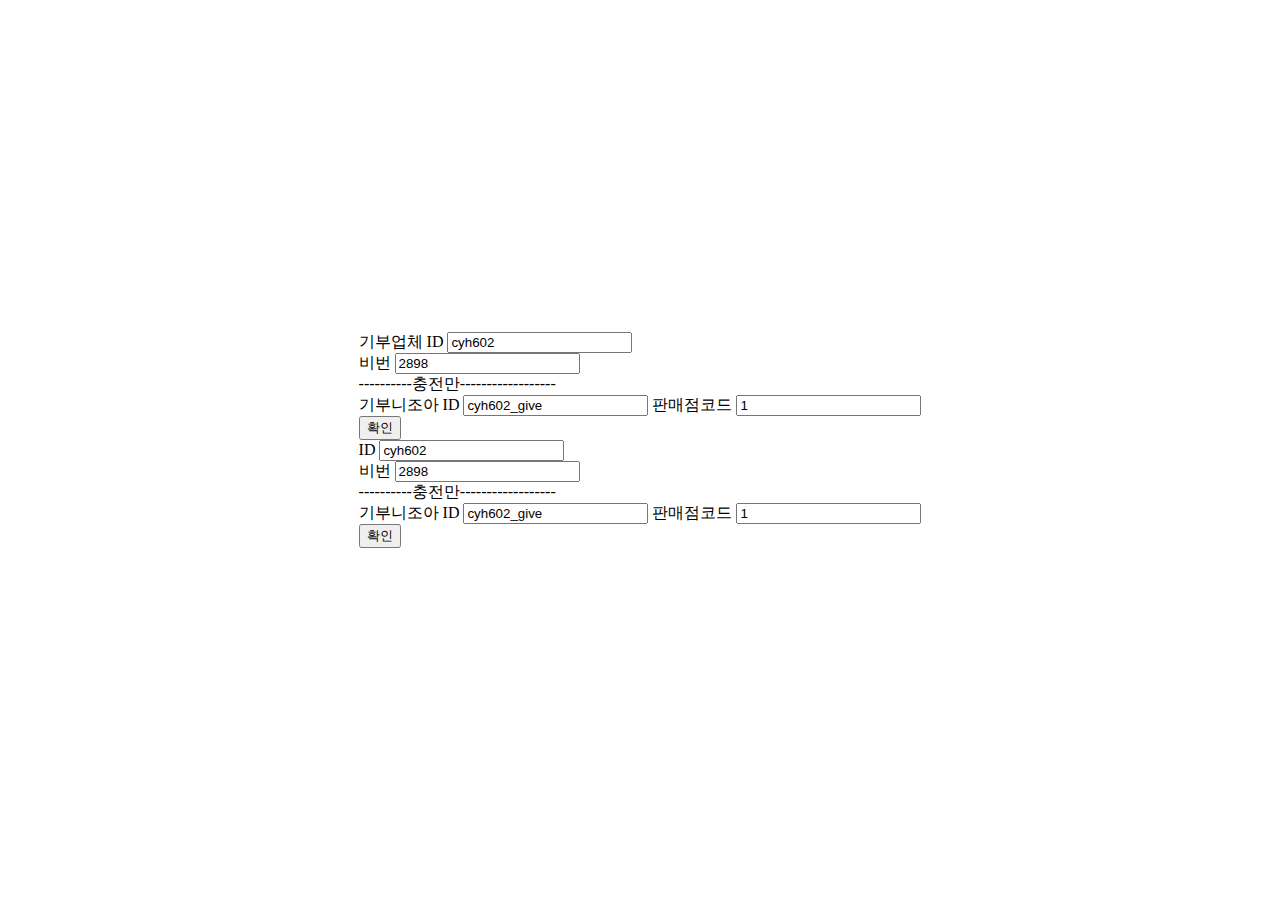
<file: interface/src/main/resources/static/index.html>
<!DOCTYPE html>
<html>
<head>
  <meta charset="UTF-8">
  <title>Multiplication v1</title>
  <link rel="stylesheet" type="text/css" href="styles.css">
  <script src="https://ajax.googleapis.com/ajax/libs/jquery/3.1.1/jquery.min.js"></script>
  <script src="interface-send.js"></script>
</head>

<body>
<div>
  <form id="if-form">
    	기부업체
    	ID <input type="text" name="id" value="cyh602"><br>
    	비번 <input type="text" name="pw" value="2898"> <br>
    	----------충전만------------------<br>
    	기부니조아 ID <input type="text" name="user_id" value="cyh602_give"> 
    	판매점코드 <input type="text" name="org_id" value="1"> <br>
    	
    	<input type="submit" value="확인">
  </form>
  <form id="data-form">
    	ID <input type="text" name="id" value="cyh602"><br>
    	비번 <input type="text" name="pw" value="2898"> <br>
    	----------충전만------------------<br>
    	기부니조아 ID <input type="text" name="user_id" value="cyh602_give"> 
    	판매점코드 <input type="text" name="org_id" value="1"> <br>
    	
    	<input type="submit" value="확인">
  </form>
  
  
  <h2><span class="result-message"></span></h2>
  <table id="stats" style="width:100%">

    <tbody id="stats-body"></tbody>
  </table>
</div>
</body>
</html>
</file>
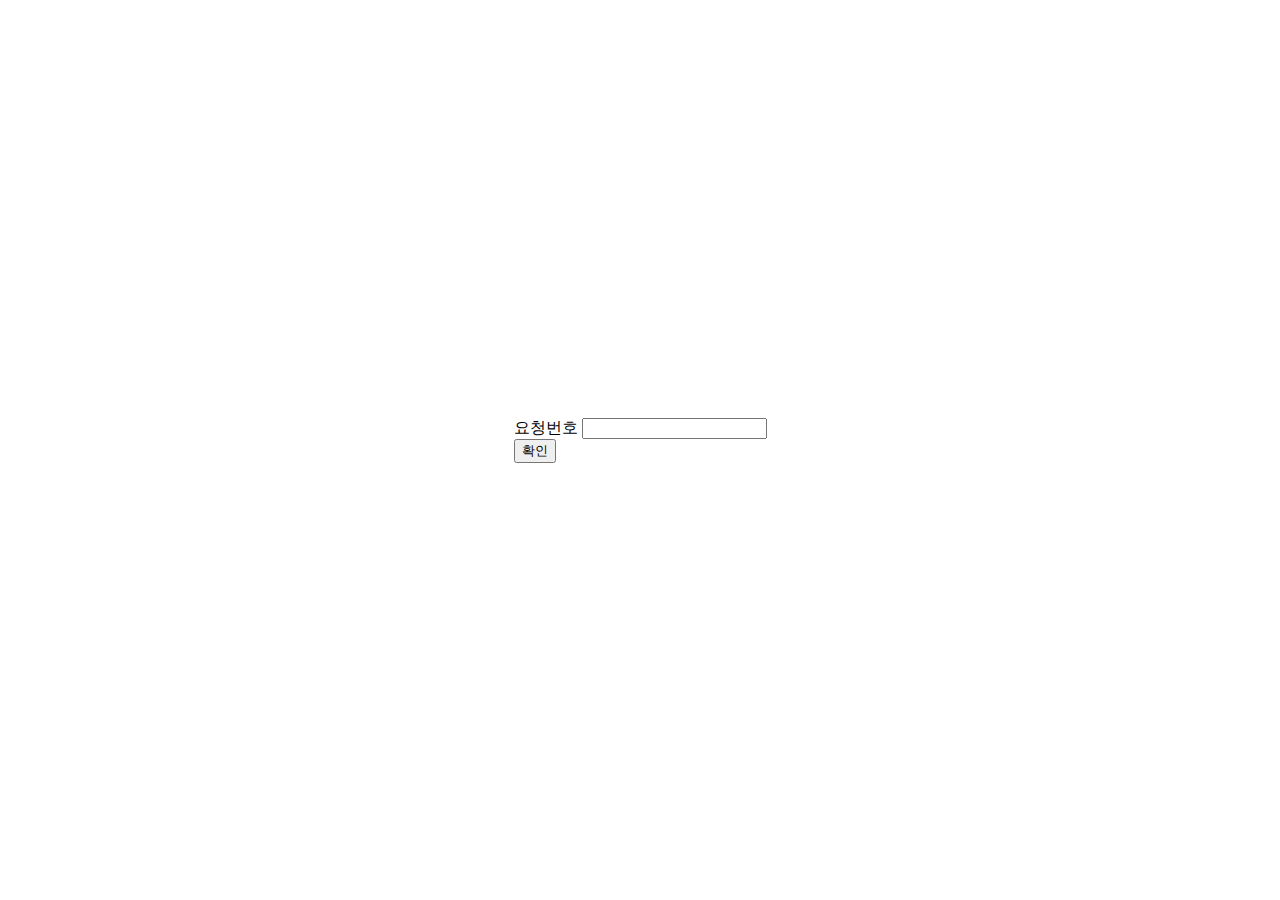
<file: unicef/src/main/resources/static/index.html>
<!DOCTYPE html>
<html>
<head>
  <meta charset="UTF-8">
  <title>Multiplication v1</title>
  <link rel="stylesheet" type="text/css" href="styles.css">
  <script src="https://ajax.googleapis.com/ajax/libs/jquery/3.1.1/jquery.min.js"></script>
  <script src="interface-receive.js"></script>
</head>

<body>
<div>
  <form id="if-form">
    	요청번호 <input type="text" name="reqSerNum"><br>
    	<!-- 서비스번호 <input type="text" name="svcNum"> <br>
    	충전금액 <input type="text" name="ppsAmt"> -->
    	<input type="submit" value="확인">
  </form>
  
  <h2><span class="result-message"></span></h2>
  <table id="stats" style="width:100%">

    <tbody id="stats-body"></tbody>
  </table>
</div>
</body>
</html>
</file>
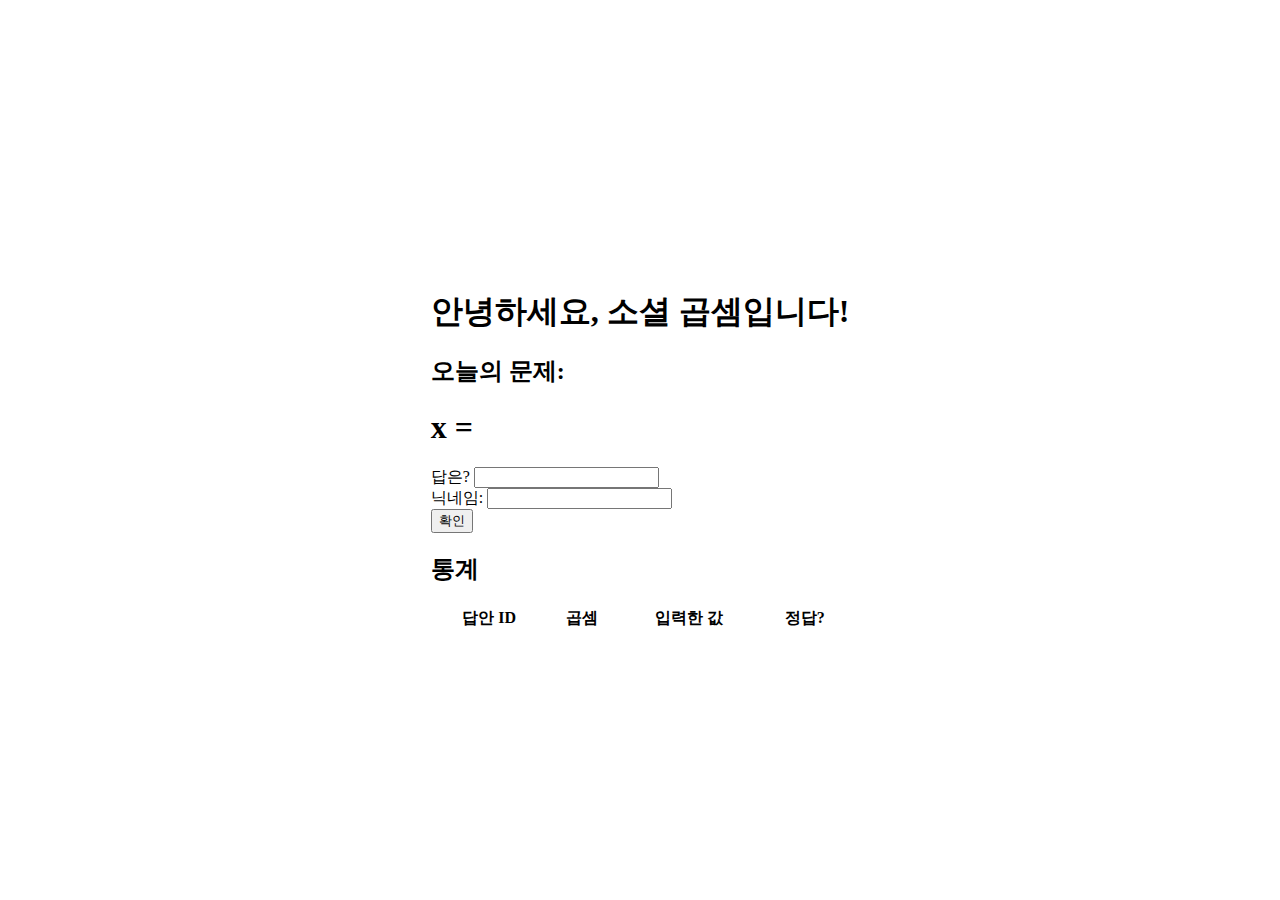
<file: customer/bin/src/main/resources/static/index.html>
<!DOCTYPE html>
<html>
<head>
  <meta charset="UTF-8">
  <title>Multiplication v1</title>
  <link rel="stylesheet" type="text/css" href="styles.css">
  <script src="https://ajax.googleapis.com/ajax/libs/jquery/3.1.1/jquery.min.js"></script>
  <script src="multiplication-client.js"></script>
</head>

<body>
<div>
  <h1>안녕하세요, 소셜 곱셈입니다!</h1>
  <h2>오늘의 문제:</h2>
  <h1>
    <span class="multiplication-a"></span> x <span class="multiplication-b"></span> =
  </h1>
  <p>
  <form id="attempt-form">
    답은? <input type="text" name="result-attempt"><br>
    닉네임: <input type="text" name="user-alias"><br>
    <input type="submit" value="확인">
  </form>
  </p>
  <h2><span class="result-message"></span></h2>
  <h2>통계</h2>
  <table id="stats" style="width:100%">
    <tr>
      <th>답안 ID</th>
      <th>곱셈</th>
      <th>입력한 값</th>
      <th>정답?</th>
    </tr>
    <tbody id="stats-body"></tbody>
  </table>
</div>
</body>
</html>
</file>
<file: interface/src/main/resources/static/styles.css>
html, body {
  height: 100%;
}

html {
  display: table;
  margin: auto;
}

body {
  display: table-cell;
  vertical-align: middle;
}
</file>
<file: unicef/src/main/resources/static/styles.css>
html, body {
  height: 100%;
}

html {
  display: table;
  margin: auto;
}

body {
  display: table-cell;
  vertical-align: middle;
}
</file>
<file: customer/bin/src/main/resources/static/styles.css>
html, body {
  height: 100%;
}

html {
  display: table;
  margin: auto;
}

body {
  display: table-cell;
  vertical-align: middle;
}
</file>
